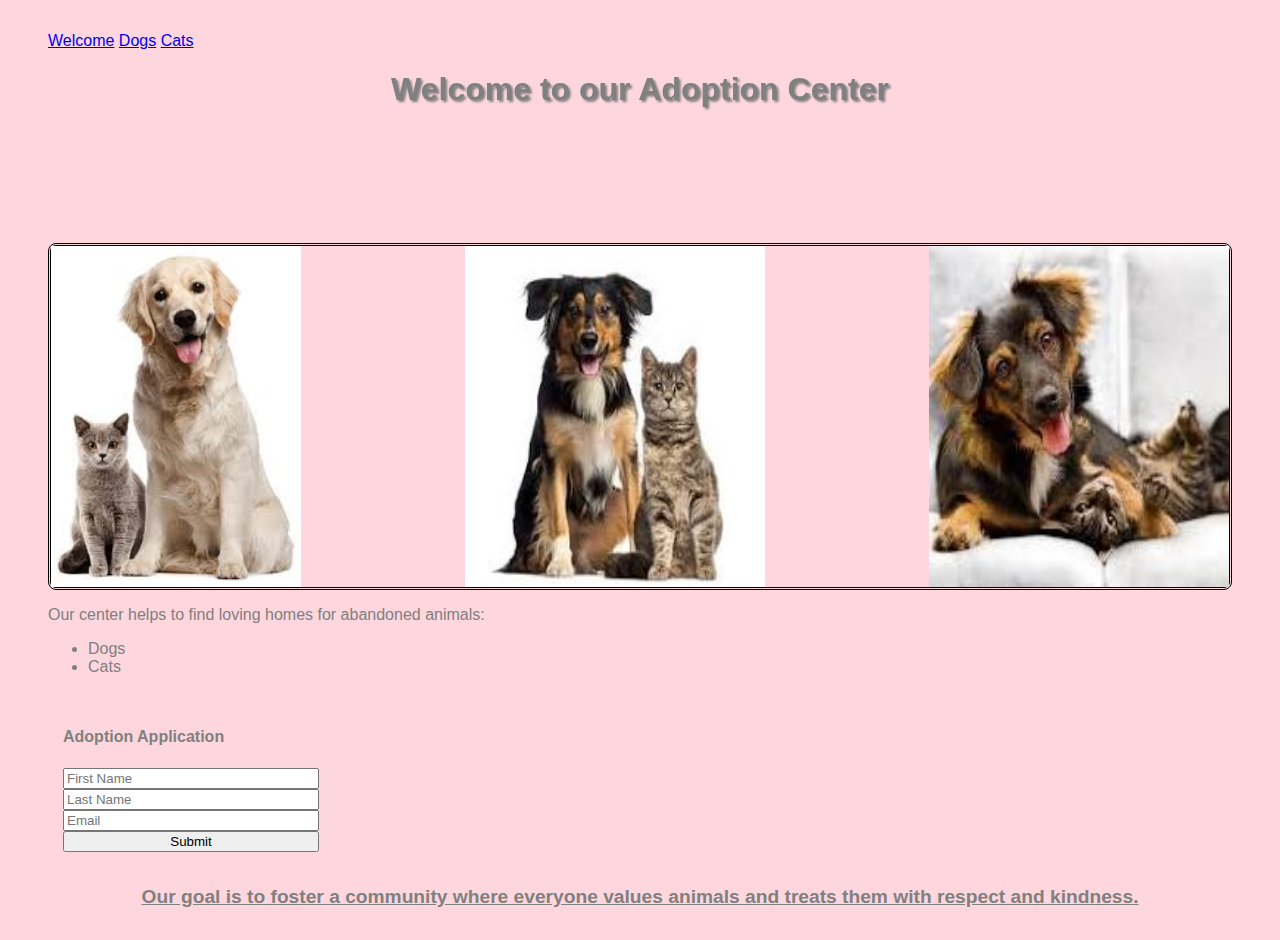
<file: index.html>
<!DOCTYPE html>
<html lang="en">
  <head>
    <meta charset="UTF-8" />
    <meta name="viewport" content="width=device-width, initial-scale=1.0" />
    <title>Document</title>
  </head>
  <link rel="stylesheet" href="styles.css" />
  <body>
    <!--Navigation Starts Here-->
   
    <a href="./index.html">Welcome</a>
    <a href="./dogs.html">Dogs</a>
    <a href="./cats.html">Cats</a>

    <h1>Welcome to our Adoption Center</h1>
    <div class="img-welcome">
      <img
        alt="Gray Cat and Yellow Labrador Posing Together"
        width="250"
        src="[data-uri]"
      />

      <img
        alt="Black-yellow dog and gray cat in funny pose"
        width="300"
        src="[data-uri]"
      />

      <img
        alt="Two buddies playing together"
        width="300"
        src="[data-uri]"
      />
    </div>

    <div class="div-options">
    <p>Our center helps to find loving homes for abandoned animals:</p>
    <ul>
      <li>Dogs</li>
      <li>Cats</li>
    </ul>
    <!-- Adoption Form-->
    <form>
      <h4>Adoption Application</h4>
      <input type="text" name="firstname" placeholder="First Name" />
      <input type="text" name="lastname" placeholder="Last Name" />
      <input type="text" name="email" placeholder="Email" />
      <input type="submit" value="Submit" />
    </div>

      <!-- Our goal-->
      <p id="main-goal">
        Our goal is to foster a community where everyone values animals and
        treats them with respect and kindness.
      </p>
    </form>
  </body>
</html>
</file>
<file: styles.css>
/*---welcome page---*/

body {
  background-color: hsl(350, 95%, 92%);
  font-family: "Lucida Sans", "Lucida Sans Regular", "Lucida Grande",
    "Lucida Sans Unicode", Geneva, Verdana, sans-serif;
  margin-top: 2rem;
  margin-bottom: 2rem;
  margin-left: 3rem;
  margin-right: 3rem;
  color: gray;
}

h1 {
  text-align: center;
  height: 150px;
  filter: drop-shadow(2px 2px 1px grey);
}

.img-welcome {
  border-color: black;
  border-radius: 0.5rem;
  border-style: double;
  display: flex;
  justify-content: space-between;
}

.div-options {
  text-align: left;
}

form {
  display: flex;
  flex-direction: column;
  max-width: 20vw;
  padding: 15px;
}

#main-goal {
  font-size: larger;
  text-align: center;
  text-decoration: underline;
  font-weight: bold;
  color: gray;
}

/*---dogs page---*/
h2 {
  text-align: center;
  background-color: pink;
  margin: 2rem auto 2rem auto;
}

.div-dogs {
  display: flex;
  justify-content: space-between;
  margin: 4rem auto 3rem auto;
}
#adults-puppies {
  border-color: black;
  border-radius: 0.5rem;
  border-style: double;
}

#yellow-white {
  border-color: black;
  border-radius: 0.5rem;
  border-style: double;
}

#girl-dog {
  border-color: black;
  border-radius: 0.5rem;
  border-style: double;
}

table {
  border-collapse: collapse;
  width: 100%;
}

th,
td {
  padding: 7px;
  text-align: center;
  border-bottom: 2px solid rgba(128, 128, 128, 0.968);
}

tr:nth-child(even) {
  background-color: rgb(250, 224, 228);
}

tr:hover {
  background-color: gray;
}

h3 {
  text-align: center;
  margin: 3rem auto 3rem auto;
}
/*---cats page---*/
.div-cats {
  display: flex;
  justify-content: space-between;
  margin: 4rem auto 3rem auto;
}

#white-cats {
  border-color: black;
  border-radius: 0.5rem;
  border-style: double;
}
#black-white {
  border-color: black;
  border-radius: 0.5rem;
  border-style: double;
}
#gray-cats {
  border-color: black;
  border-radius: 0.5rem;
  border-style: double;
}
</file>
